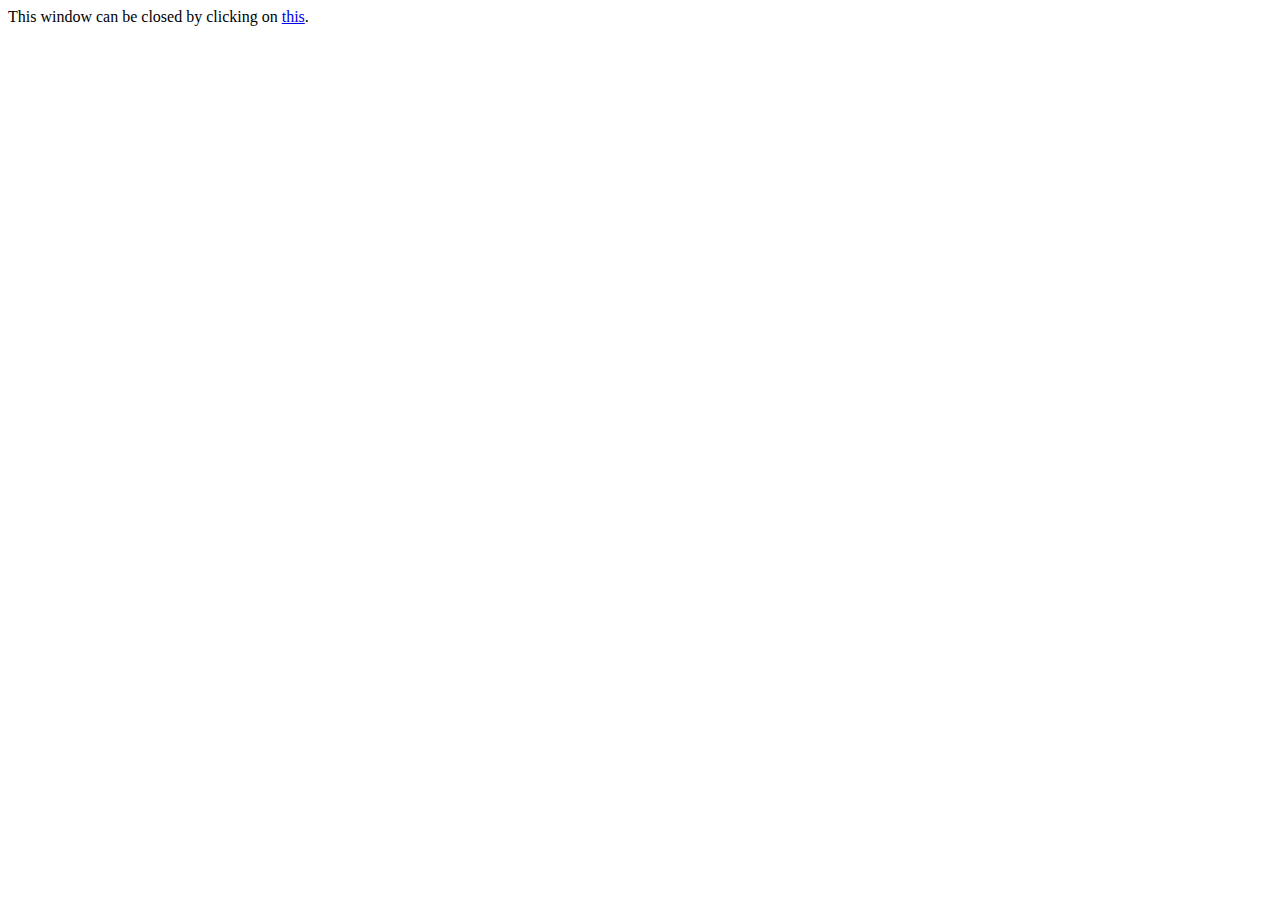
<file: src/main/webapp/node_modules/protractor/node_modules/selenium-webdriver/lib/test/data/closeable_window.html>
<html>
<head>
<title>closeable window</title>
</head>
<body>
This window can be closed by clicking on <a id="close" onclick="window.setTimeout(function() { window.close();}, 0);" href="#">this</a>.
</body>
</html>
</file>
